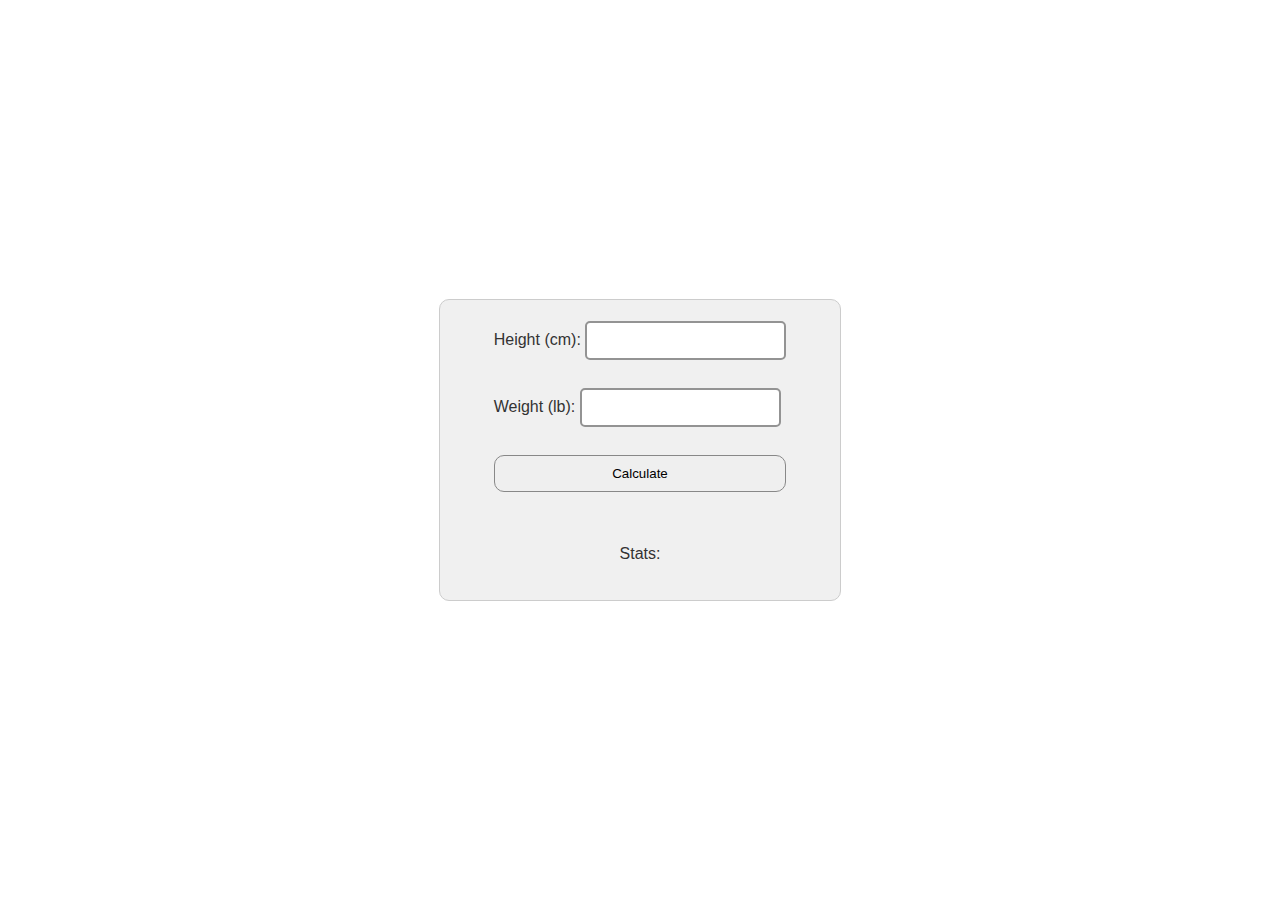
<file: ques_solve/ques1.html>
<!DOCTYPE html>
<html lang="en">

<head>
  <meta charset="UTF-8">
  <meta name="viewport" content="width=device-width, initial-scale=1.0">
  <title>Document</title>
  <style>
    html,body{
      height: 100%;
      align-items: center;
      justify-content: center;
      margin: 0px;
      display: flex;
      flex-direction: column;
    }
    .main-area {
      width: 400px;
      height: 300px;
      align-items: center;
      justify-content: center;
      display: flex;
      flex-direction: column;
      background-color: #f0f0f0;
      font-family: Arial, sans-serif;
      color: #333;
      border: 1px solid #ccc;
      border-radius: 10px;
      margin: 0px auto;
    }

    form {
      display: flex;
      flex-direction: column;
      gap: 5px;
      margin-bottom: 5px;
    }

    input[type="text"] {
      padding: 10px;
      border: 2px solid #939393;
      border-radius: 5px;
    }

    #calculate-btn {
      padding-top: 10px;
      padding-bottom: 10px;
      border-radius: 10px;
      border: 1px solid rgb(136, 136, 136);
      cursor: pointer;
      transition: ease 300ms;
    }

    #calculate-btn:hover {
      opacity: .5;
    }
  </style>
</head>

<body>
  <div class="main-area">
    <form id="calculation_form">
      <label> Height (cm):
        <input type="text" id="height" name="height" required>
      </label>
      <br>
      <label> Weight (lb):
        <input type="text" id="weight" name="weight" required>
      </label>
      <br>
      <button id="calculate-btn" onclick="calculate()">Calculate</button>
    </form>

    <p id="calculation-result"></p>
    <p id="status">Stats: </p>

  </div>

  <script>
    function calculate() {
      // stop form from reloading the page 
      event.preventDefault();

      // get the height and weight from the form
      const height = parseFloat(document.getElementById("height").value);
      const weight = parseFloat(document.getElementById("weight").value);

      // main logic
      if (!isNaN(height) && !isNaN(weight)) {
        const height_metre = height / 100;
        const weight_kg = weight / 2.2046;

        const result_pre = weight_kg / (height_metre * height_metre);

        const result = result_pre.toFixed(2)

        let status = ""

        if (result > 0 && result < 20) {
          status = "bad";
        } else if (result > 20 && result < 30) {
          status = "not bad";
        } else {
          status = "good";
        }

        // show the result
        document.getElementById("calculation-result").innerHTML = "Calculation Result: <strong>" + result + "</strong>";
        document.getElementById("status").innerHTML = "Calculation Result: <strong>" + status + "</strong>";
      }else{
        alert("please enter valid height and weight!");
      }
    }
  </script>
</body>

</html>
</file>
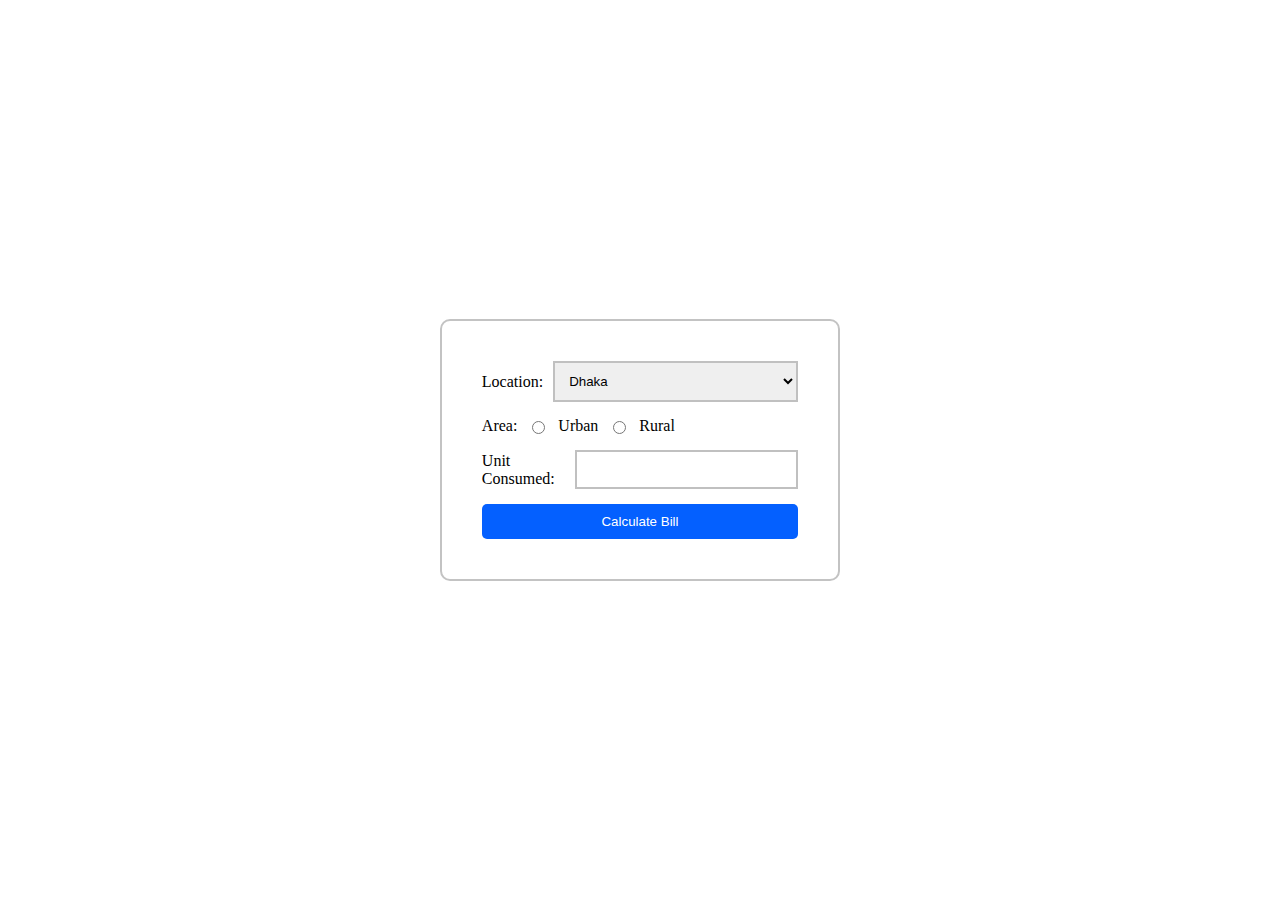
<file: ques_solve/ques3.html>
<!DOCTYPE html>
<html lang="en">

<head>
  <meta charset="UTF-8">
  <meta name="viewport" content="width=device-width, initial-scale=1.0">
  <title>Document</title>
  <style>
    html,
    body {
      width: 100%;
      height: 100%;
      display: flex;
      justify-content: center;
      align-items: center;
    }

    form {
      display: flex;
      flex-direction: column;
      gap: 15px;
      margin: 0px auto;
      border: 2px solid rgb(195, 195, 195);
      padding: 40px;
      border-radius: 10px;
    }

    label {
      display: flex;
      flex-direction: row;
      gap: 10px;
      align-items: center;
    }

    select,
    input[type='text'] {
      width: 80%;
      padding: 10px 0px;
      border: solid 2px rgb(192, 192, 192);
      padding-left: 10px;
      padding-right: 10px;
    }

    .calculate-bill {
      padding: 10px 0px;
      border-radius: 5px;
      background-color: rgb(4, 96, 255);
      color: white;
      cursor: pointer;
      transition: ease 300ms;
      border: none;
    }

    .calculate-bill:hover {
      opacity: .5;
    }
  </style>
</head>

<body>
  <div class="main-content">
    <form action="bill.php" method="POST" id="bill-form">

      <!--Location-->
      <label>Location:
        <select name="location">
          <option>Dhaka</option>
          <option>Chittagong</option>
        </select>
      </label>

      <!--Area-->
      <label>Area:
        <label><input type="radio" name="area" value="urban"> Urban</label>
        <label><input type="radio" name="area" value="rural"> Rural</label>
      </label>

      <!--Area-->
      <label>Unit Consumed:
        <input type="text" name="units" id="unit-consumed">
      </label>

      <button class="calculate-bill" type="submit">Calculate Bill</button>
    </form>
  </div>


  <script>
    // Alternative: Remove JavaScript and let form submit normally
    // The form will work without JavaScript by just submitting to bill.php
    // If you want to keep the JavaScript approach, uncomment the code below:
    
    /*
    document.getElementById('bill-form').addEventListener('submit', function(event) {
      event.preventDefault();

      const location = document.querySelector('select[name="location"]').value;
      const area = document.querySelector('input[name="area"]:checked')?.value;
      const units = document.getElementById('unit-consumed').value;

      if (location && area && units !== "") {
        // Create form data to match what bill.php expects
        const formData = new FormData();
        formData.append('location', location);
        formData.append('area', area);
        formData.append('units', units);

        fetch("bill.php", {
          method: "POST",
          body: formData
        })
          .then(res => res.text())
          .then(data => {
            // Since bill.php returns HTML, we'll redirect to it
            document.open();
            document.write(data);
            document.close();
          })
          .catch(err => console.error(err));
      } else {
        alert('Fill all the fields');
      }
    });
    */
  </script>

</body>

</html>
</file>
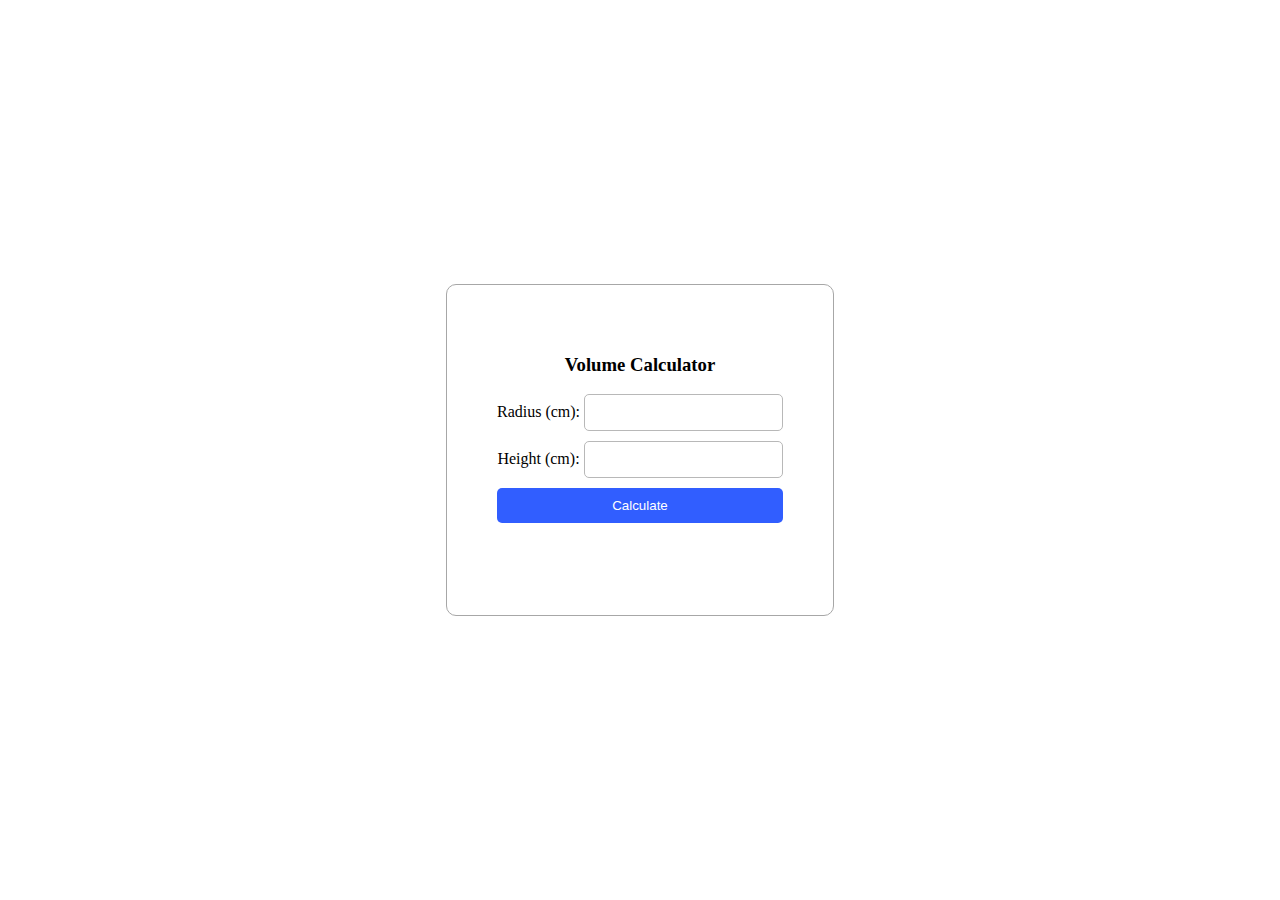
<file: practice_questions/set_1/ques1.html>
<!DOCTYPE html>
<html lang="en">

<head>
  <meta charset="UTF-8">
  <meta name="viewport" content="width=device-width, initial-scale=1.0">
  <title>Document</title>

  <style>
    html,body{
      width: 100%;
      height: 100%;
      align-items: center;
      align-content: center;
      display: flex;
      justify-content: center;
      margin: 0px auto;
    }

    .main-content{
      padding: 50px;
      border-radius: 10px;
      border: solid rgb(167, 167, 167) 1.5px;
    }

    h3, p{
      align-items: center;
      text-align: center;
    }

    #main-form{
      display: flex;
      gap: 10px;
      flex-direction: column;
      align-items: center;
      justify-content: center;

    }

    input[type="text"]{
      padding: 10px 10px;
      width: auto;
      border: solid 1.5px rgb(184, 184, 184);
      border-radius: 5px;
    }

    #calculate{
      width: 100%;
      padding: 10px 0px;
      border-radius: 5px;
      border: none;
      background-color: rgb(49, 94, 255);
      color: white;
      cursor: pointer;
      transition: ease 500ms;
    }

    #calculate:hover{
      opacity: .5;
    }

    #result{
      align-items: center;
      text-align: center;
    }
  </style>
</head>

<body>
  <div class="main-content">
    <h3>Volume Calculator</h3>
    <form id="main-form">
      <label> Radius (cm): 
        <input type="text" name="radius" id="radius">
      </label>

      <label> Height (cm): 
        <input type="text" name="height" id="height">
      </label>

      <button id="calculate" onclick="calculateVolume()">Calculate</button>

      <p id="result"></p>
    </form>
  </div>

  <script>
    function calculateVolume(){
      event.preventDefault();

      const radius_cm = parseFloat(document.getElementById("radius").value);
      const height_cm = parseFloat(document.getElementById("height").value);

      console.log(radius_cm);
      console.log(height_cm);

      if(!isNaN(radius_cm) && !isNaN(height_cm)){
        const radius_meter = radius_cm/100;
        const height_meter = height_cm/100;

        const volume = Math.PI * (radius_meter*radius_meter)*(height_meter)*1000;
        
        let result = ""

        if(volume<10){
          result = "Status: <strong>small</strong>"
        }else if(volume>=10 && volume<=50){
          result = "Status: <strong>medium</strong>"
        }else{
          result = "Status: <strong>large</strong>"
        }

        document.getElementById("result").innerHTML = result;
      }else{
        alert("Enter all the data properly");
      }

    }
  </script>
</body>

</html>
</file>
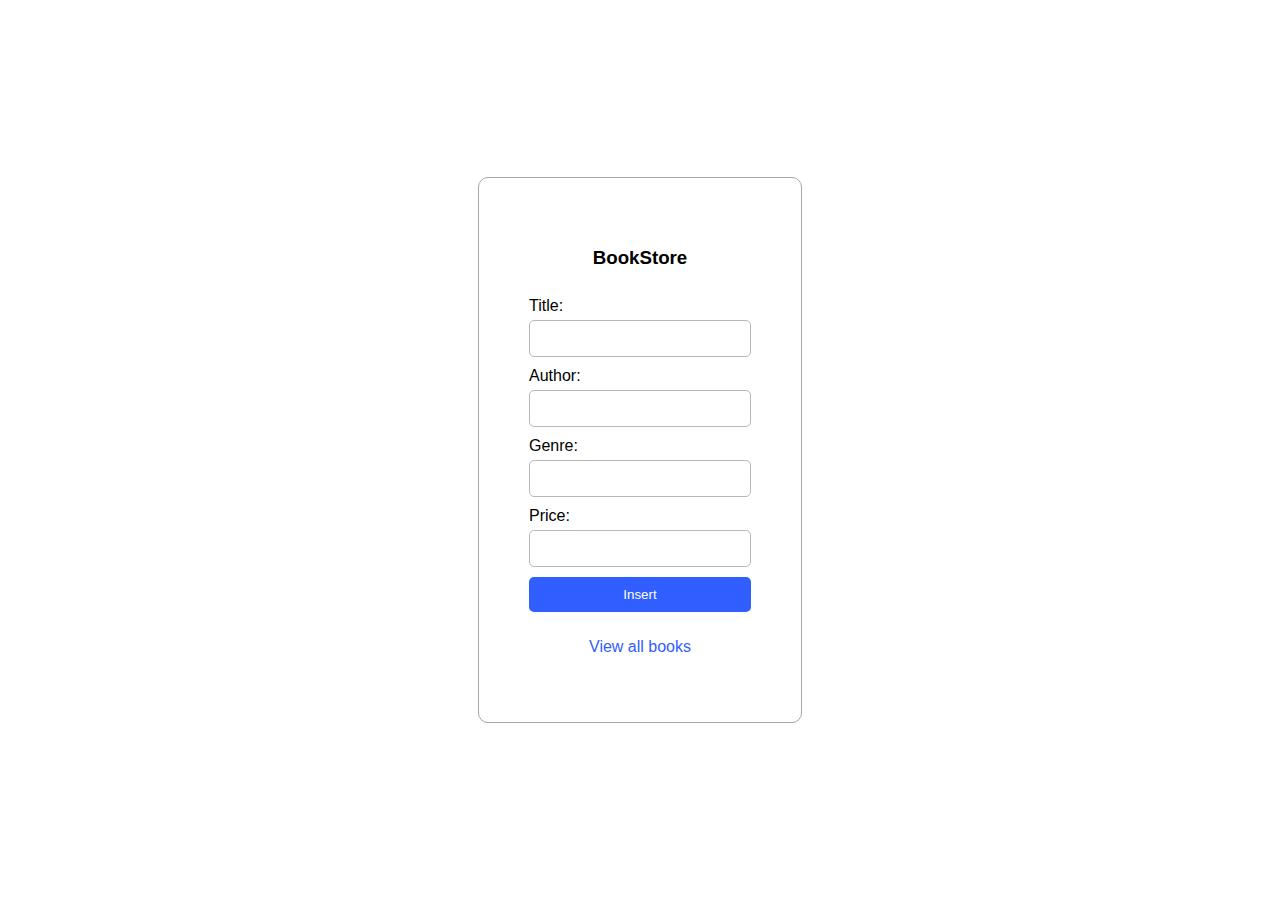
<file: practice_questions/set_1/ques3_insert.html>
<!DOCTYPE html>
<html lang="en">

<head>
  <meta charset="UTF-8">
  <meta name="viewport" content="width=device-width, initial-scale=1.0">
  <title>Document</title>
</head>
<style>
  html,
  body {
    width: 100%;
    height: 100%;
    align-items: center;
    align-content: center;
    display: flex;
    justify-content: center;
    margin: 0px auto;
    font-family: 'Arial';
  }

  .main-content {
    padding: 50px;
    border-radius: 10px;
    border: solid rgb(167, 167, 167) 1.5px;
  }

  h3,
  p {
    align-items: center;
    text-align: center;

  }

  a {
    text-decoration: none;
    color: rgb(49, 94, 255);
    transition: ease 300ms;
    cursor: pointer;
  }

  a:hover {
    text-decoration: underline;
  }

  #main-form {
    display: flex;
    gap: 10px;
    flex-direction: column;
    align-items: center;
    justify-content: center;

  }

  input[type="text"] {
    padding: 10px 10px;
    width: 200px;
    border: solid 1.5px rgb(184, 184, 184);
    border-radius: 5px;
  }

  #insert {
    width: 100%;
    padding: 10px 0px;
    border-radius: 5px;
    border: none;
    background-color: rgb(49, 94, 255);
    color: white;
    cursor: pointer;
    transition: ease 500ms;
  }

  #calculate:hover {
    opacity: .5;
  }

  #result {
    align-items: center;
    text-align: center;
  }

  label {
    display: flex;
    flex-direction: column;
    gap: 5px;
  }
</style>

<body>
  <div class="main-content">
    <form id="main-form" action="insert.php" method="POST" >
      <h3>BookStore</h3>
      <label>Title:
        <input type="text" name="title" id="title" required>
      </label>
      <label>Author:
        <input type="text" name="author" id="author" required>
      </label>
      <label>Genre:
        <input type="text" name="genre" id="genre" required>
      </label>
      <label>Price:
        <input type="text" name="price" id="price" required>
      </label>

      <button id="insert" type="submit">Insert</button>

      <p>
        <a href="./ques3_view.html"> View all books</a>
      </p>
    </form>
  </div>
</body>

</html>
</file>
